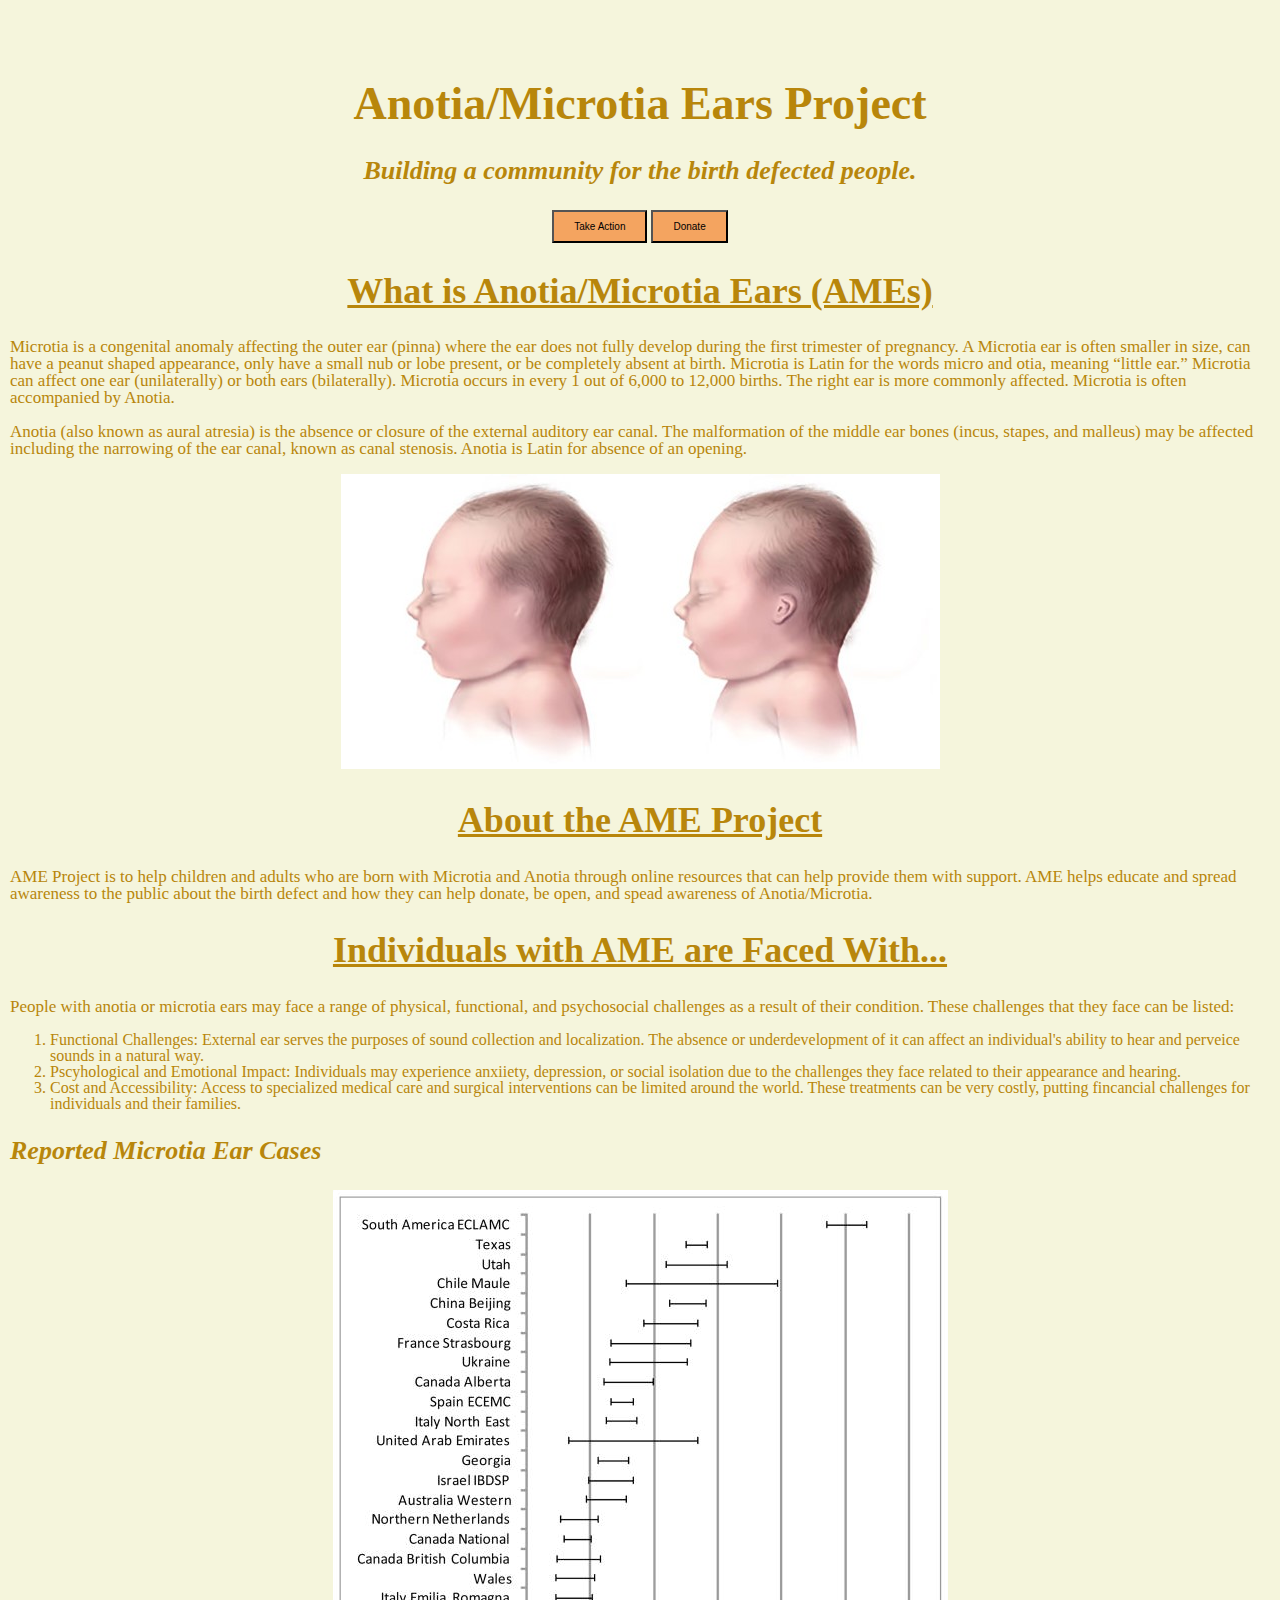
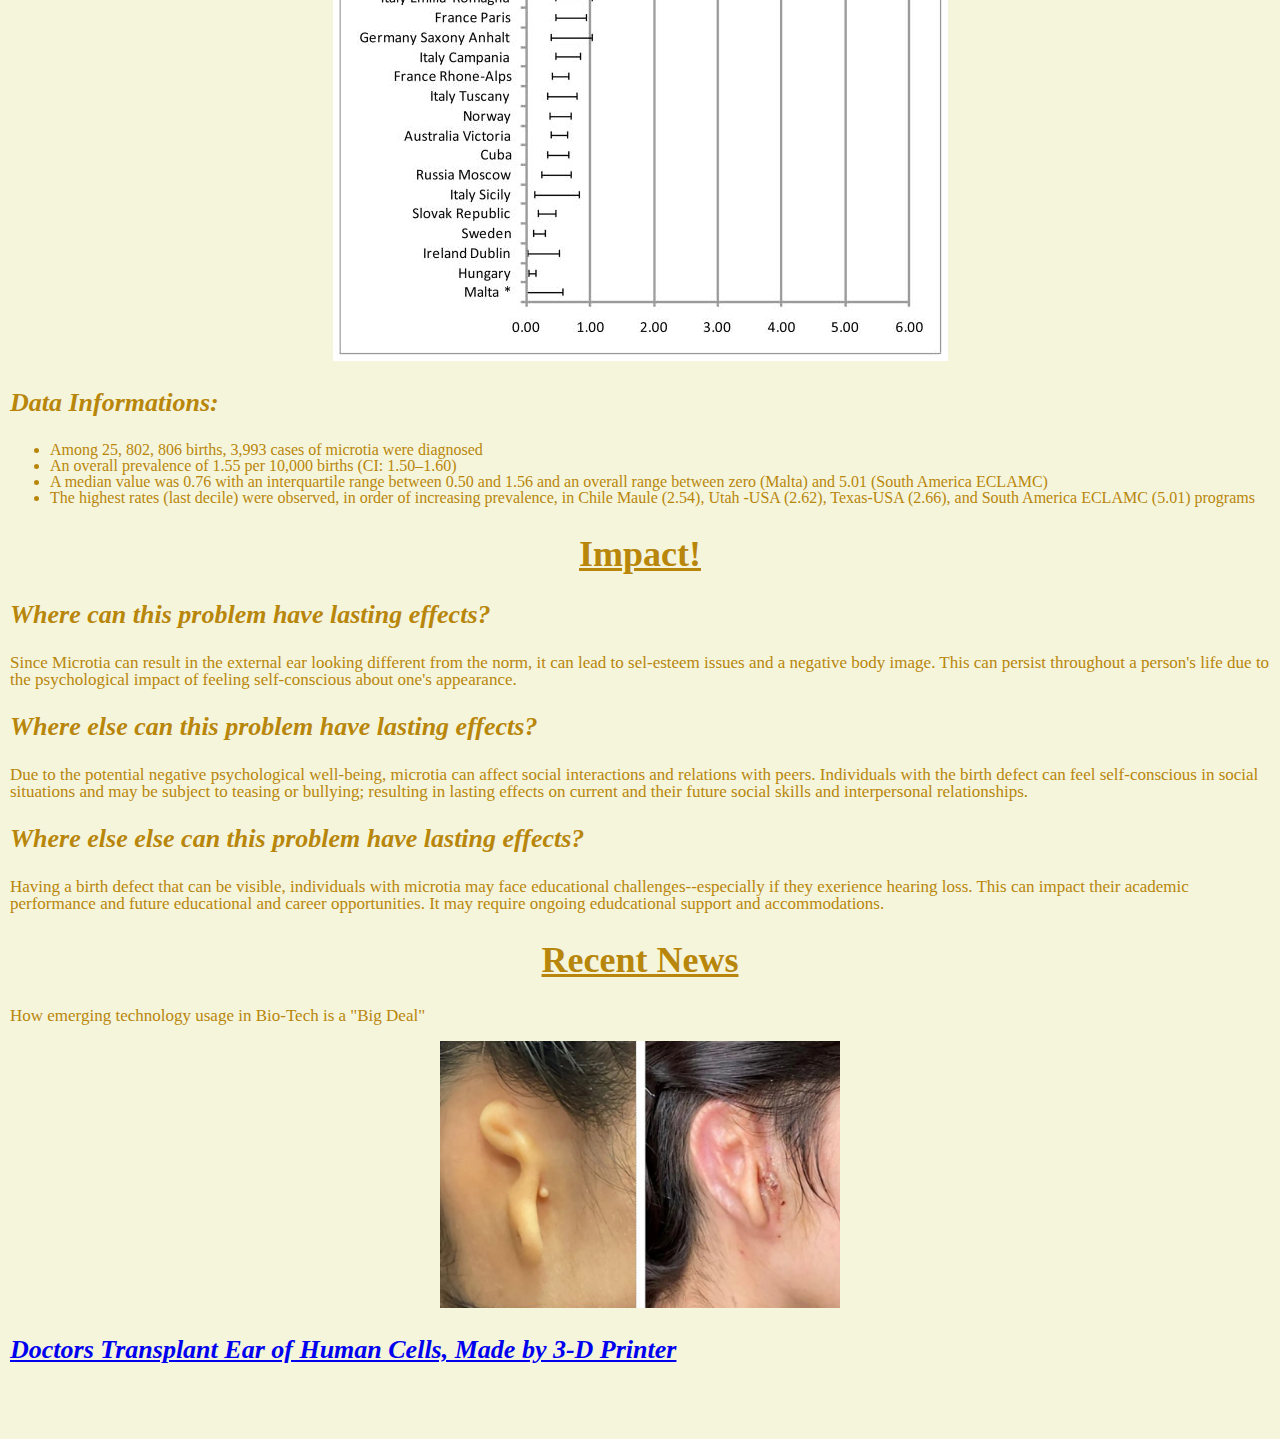
<file: index.html>
<!DOCTYPE html>
<link href="styles/reset.css" rel="stylesheet" type="text/css" />
<link href="styles/style.css" rel="stylesheet" type="text/css" />
<link href="styles/reset-webview.css" rel="stylesheet" type="text/css" />

<html lang="en">

<head>
  <title>AMEProject</title>
  <link rel="icon" href="./imgs/littleearlogo.jpg">
</head>

<body>

  <!--- Headings --->
  <div class="header">
    <h1>Anotia/Microtia Ears Project</h1>
    <h3 class="header2">Building a community for the birth defected people.</h3>
    <button class="header-button" type="button">Take Action</button>
    <button class="header-button" type="button">Donate</button>
  </div>

  <!--- What Is the Topic --->
  <div class="whatisit">
    <h2>What is Anotia/Microtia Ears (AMEs)</h2>
    <p>
      Microtia is a congenital anomaly affecting the outer ear (pinna) where the ear does not fully develop during the
      first trimester of pregnancy. A Microtia ear is often smaller in size, can have a peanut shaped appearance, only
      have a small nub or lobe present, or be completely absent at birth. Microtia is Latin for the words micro and
      otia, meaning “little ear.” Microtia can affect one ear (unilaterally) or both ears (bilaterally). Microtia occurs
      in every 1 out of 6,000 to 12,000 births. The right ear is more commonly affected. Microtia is often accompanied
      by Anotia.
    </p>
    <p>
      Anotia (also known as aural atresia) is the absence or closure of the external auditory ear canal. The
      malformation of the middle ear bones (incus, stapes, and malleus) may be affected including the narrowing of the
      ear canal, known as canal stenosis. Anotia is Latin for absence of an opening.
    </p>
    <img id="anotiamicrotia-img" src="imgs/anotiaandmicrotia.jpg" />
  </div>

  <!--- About --->
  <div class="about">
    <h2>About the AME Project</h2>
    <p>
      AME Project is to help children and adults who are born with Microtia and Anotia through online resources that can
      help provide them with support. AME helps educate and spread awareness to the public about the birth defect and
      how they can help donate, be open, and spead awareness of Anotia/Microtia.
    </p>
  </div>

  <!--- Challenges --->
  <div class="challenges">
    <h2>Individuals with AME are Faced With...</h2>
    <p>People with anotia or microtia ears may face a range of physical, functional, and psychosocial challenges as a
      result of their condition. These challenges that they face can be listed:
    <ol>
      <li>Functional Challenges: External ear serves the purposes of sound collection and localization. The absence or
        underdevelopment of it can affect an individual's ability to hear and perveice sounds in a natural way.</li>
      <li>Pscyhological and Emotional Impact: Individuals may experience anxiiety, depression, or social isolation due
        to
        the challenges they face related to their appearance and hearing.</li>
      <li>Cost and Accessibility: Access to specialized medical care and surgical interventions can be limited around
        the
        world. These treatments can be very costly, putting fincancial challenges for individuals and their families.
      </li>
    </ol>
    </p>
  </div>

  <!--- Data --->
  <div class="data">
    <h3>Reported Microtia Ear Cases</h3>
    <img id="data-img" src="imgs/microtia_ear_cases.jpg" />
    <h3>Data Informations: </h3>
    <ul>
      <li>Among 25, 802, 806 births, 3,993 cases of microtia were diagnosed</li>
      <li>An overall prevalence of 1.55 per 10,000 births (CI: 1.50–1.60)</li>
      <li>A median value was 0.76 with an interquartile range between 0.50 and 1.56 and an overall range between zero
        (Malta) and 5.01 (South America ECLAMC)</li>
      <li>The highest rates (last decile) were observed, in order of increasing prevalence, in Chile Maule (2.54), Utah
        -USA (2.62), Texas-USA (2.66), and South America ECLAMC (5.01) programs</li>
    </ul>
  </div>

  <!--- Impact --->
  <div class="impact">
    <h2>Impact!</h2>
    <h3>Where can this problem have lasting effects?</h3>
    <p>Since Microtia can result in the external ear looking different from the norm, it can lead to sel-esteem issues
      and
      a negative body image. This can persist throughout a person's life due to the psychological impact of feeling
      self-conscious about one's appearance.
    </p>

    <h3>Where else can this problem have lasting effects?</h3>
    <p>Due to the potential negative psychological well-being, microtia can affect social interactions and relations
      with
      peers. Individuals with the birth defect can feel self-conscious in social situations and may be subject to
      teasing
      or bullying; resulting in lasting effects on current and their future social skills and interpersonal
      relationships.
    </p>
    <h3>Where else else can this problem have lasting effects?</h3>
    <p>Having a birth defect that can be visible, individuals with microtia may face educational challenges--especially
      if
      they exerience hearing loss. This can impact their academic performance and future educational and career
      opportunities. It may require ongoing edudcational support and accommodations.
    </p>
  </div>

  <!--- News --->
  <div class="news">
    <h2>Recent News</h2>
    <p>How emerging technology usage in Bio-Tech is a "Big Deal"</p>
    <a class="news1" href="https://www.nytimes.com/2022/06/02/health/ear-transplant-3d-printer.html">
      <article>
        <img id="news-img" src="imgs/nyt_3D_printer_for_ear_transplant.webp" width="400" />
        <h3>Doctors Transplant Ear of Human Cells, Made by 3-D Printer</h3>
      </article>
    </a>
  </div>

</body>

</html>
</file>
<file: styles/style.css>
/*
1. Link CSS style sheet in HTML <head> tags (DONE)
2. Add style rules for any headings, paragraphs, and links (DONE)
3. Use at least SIX unique CSS properties to style your page 
4. Create at lease THREE unique class or id selectors to style a header on your page 
5. Use border, padding, and margin to update your page layout
*/
body {

  /* background color */
  background-color: beige;
  /* Customize the font, size, and color for text*/
  font-family: Georgia, 'Times New Roman', Times, serif;
  font-size: 16px;
  color: darkgoldenrod;
  text-align: center;

  /* Adjust the padding and margins */
  padding-top: 25px;
  padding-left: 5px;
  padding-right: 5px;
  padding-bottom: 25px;

  margin-top: 25px;
  margin-left: 5px;
  margin-right: 5px;
  margin-bottom: 25px;

}

/*
  Style Text: Add style rules for any headings (h1-6),
  paragraphs and links
*/

h1 {
  font-size: 46px;
}

h2 {
  font-size: 36px;
  text-decoration-line: underline;
}

h3 {
  font-size: 26px;
  font-style: italic;
  text-align: left;
}

p {
  font-size: 17px;
  text-align: left;
}
a:hover{
  color:green;
}


/*
  Style Lists: Styles added to the ol or ul style rulesets affect the entire
  list, while styles added to the li style ruleset affect individual list items
*/


ol {}

ol li {
  text-align: left;
}


ul {}

ul li {
  text-align: left;
}


/*
  Style Buttons: Add style rules for any headings (h1-6),
  paragraphs and links
*/
button {
  background-color: sandybrown;
  border: ;
  color: black;
  font-size: 10px;
  text-align: center;
  padding: 9px 20px;
  cursor: pointer;
}

/* Select and style elements by class name or ID */


/* Example: This styles elements with class="header"*/
.header {

  .header2 {
    text-align: center;
  }
}


/* Example: This styles an element with an id="header-img" */
#header-img {}
</file>
